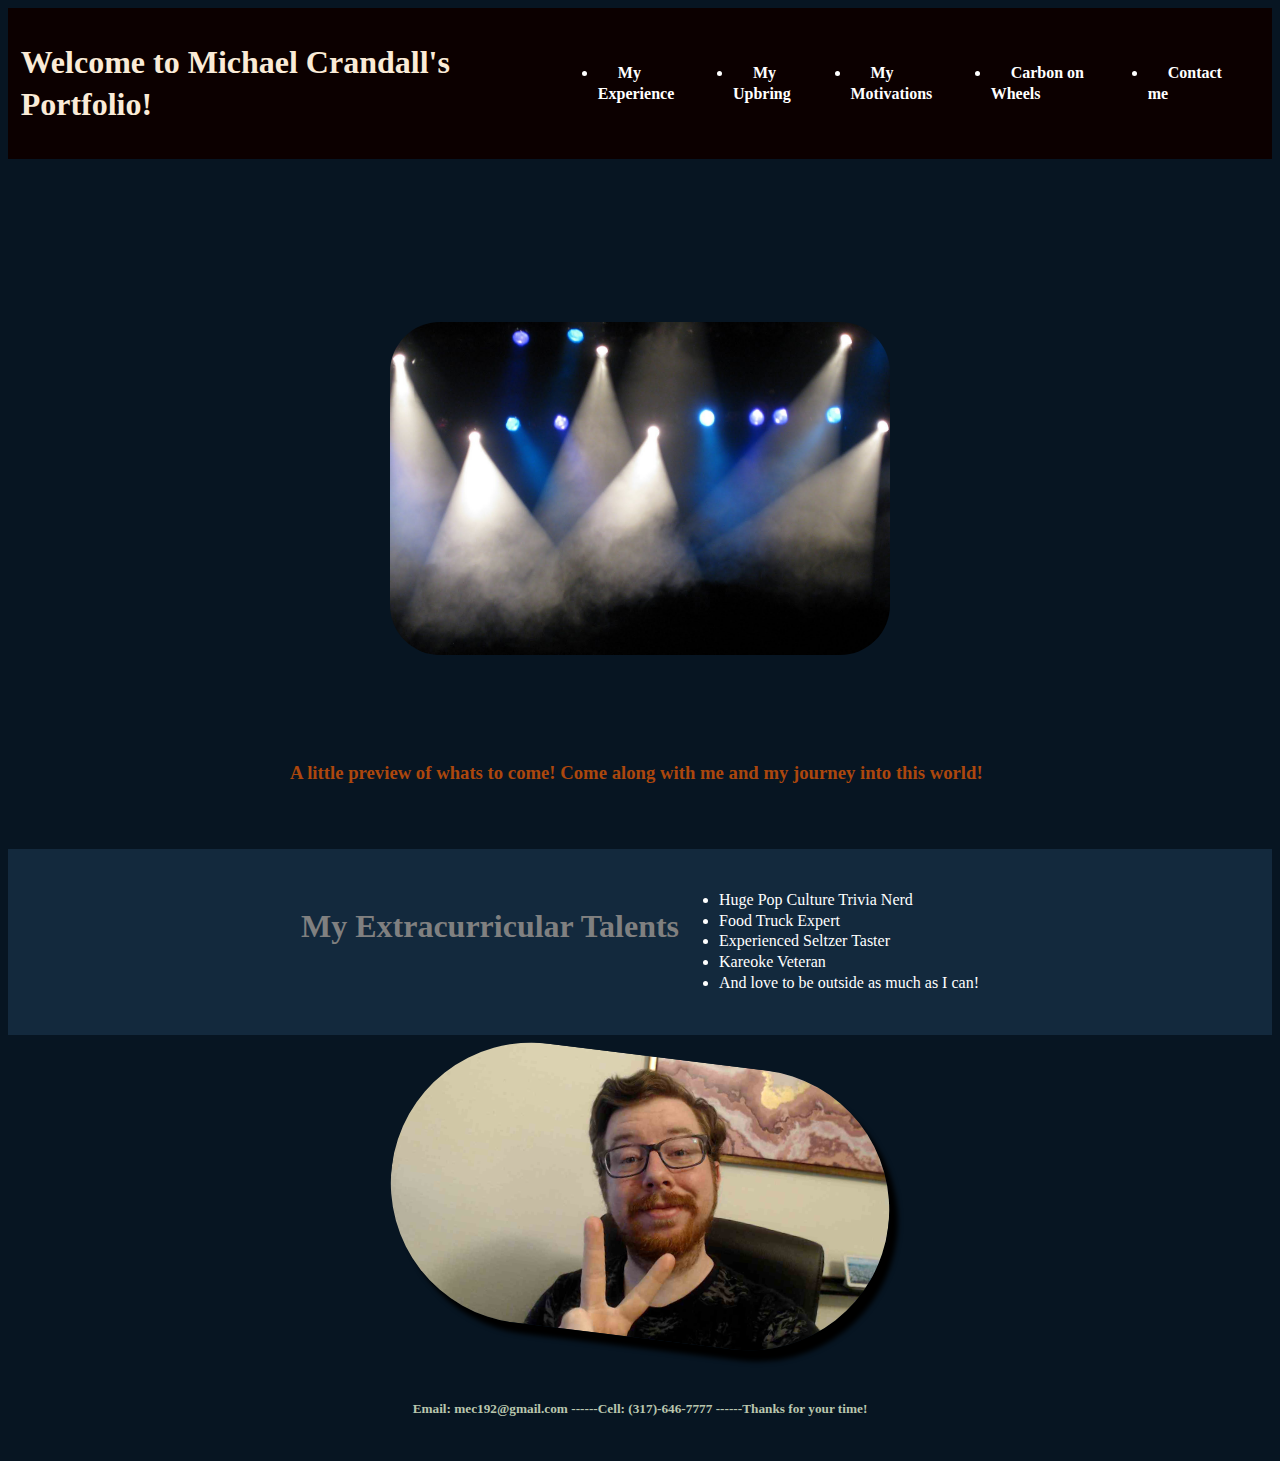
<file: index.html>
<!DOCTYPE html>
<html lang="en">
<head>
    <meta charset="UTF-8">
    <meta http-equiv="X-UA-Compatible" content="IE=edge">
    <meta name="viewport" content="width=device-width, initial-scale=1.0">
    <link rel="stylesheet" href="./assets/css/style.css"/>
    <title>Michael Crandall's Portfolio</title>
</head>
<body>
    <header>
        <h1> Welcome to Michael Crandall's Portfolio!</a></h1>
        <nav>
          <ul>
            <li><a href="assets\css\otherPages\index2.html">My Experience</a></li>
            <li><a href="assets/css/otherPages/index3.html">My Upbring</a></li>
            <li><a href="assets/css/otherPages/index4.html">My Motivations</a></li>
            <li><a href="https://capriciouscalzone.github.io/Carbon_Footprint_Project_1/">Carbon on Wheels</a></li>
            <li><a href="assets\css\otherPages\index5.html">Contact me</a></li>
          </ul>
        </nav>
      </header>

      <main>

     
    
      
<h3>      
<figure>
<img class="resize" src="./assets/css/ConcertLights.jpg" alt="Concert Graphic">
        <figcaption class="text-center">
A little preview of whats to come! Come along with me and my journey into this world!
        </figcaption>
      </figure>
</h3>
      </main>

<footer>
    <h3 class="extracurriculars">My Extracurricular Talents</h3>
    <ul>
      <li>Huge Pop Culture Trivia Nerd</li>
      <li>Food Truck Expert</li>
      <li>Experienced Seltzer Taster</li>
      <li>Kareoke Veteran</li>
      <li>And love to be outside as much as I can!</li>
    </ul>
    

</footer>
<div>
<h4>
    <img class="resize2" src="./assets/css/2022-08-25_16-42-02.jpg" alt="picture of my face">
</h4>
</div>

<h5>
    <P>Email: mec192@gmail.com ------ </P>
      <p>  Cell: (317)-646-7777 ------ </p>
       <p>  Thanks for your time!</P>
</h5>

</body>
</html>
</file>
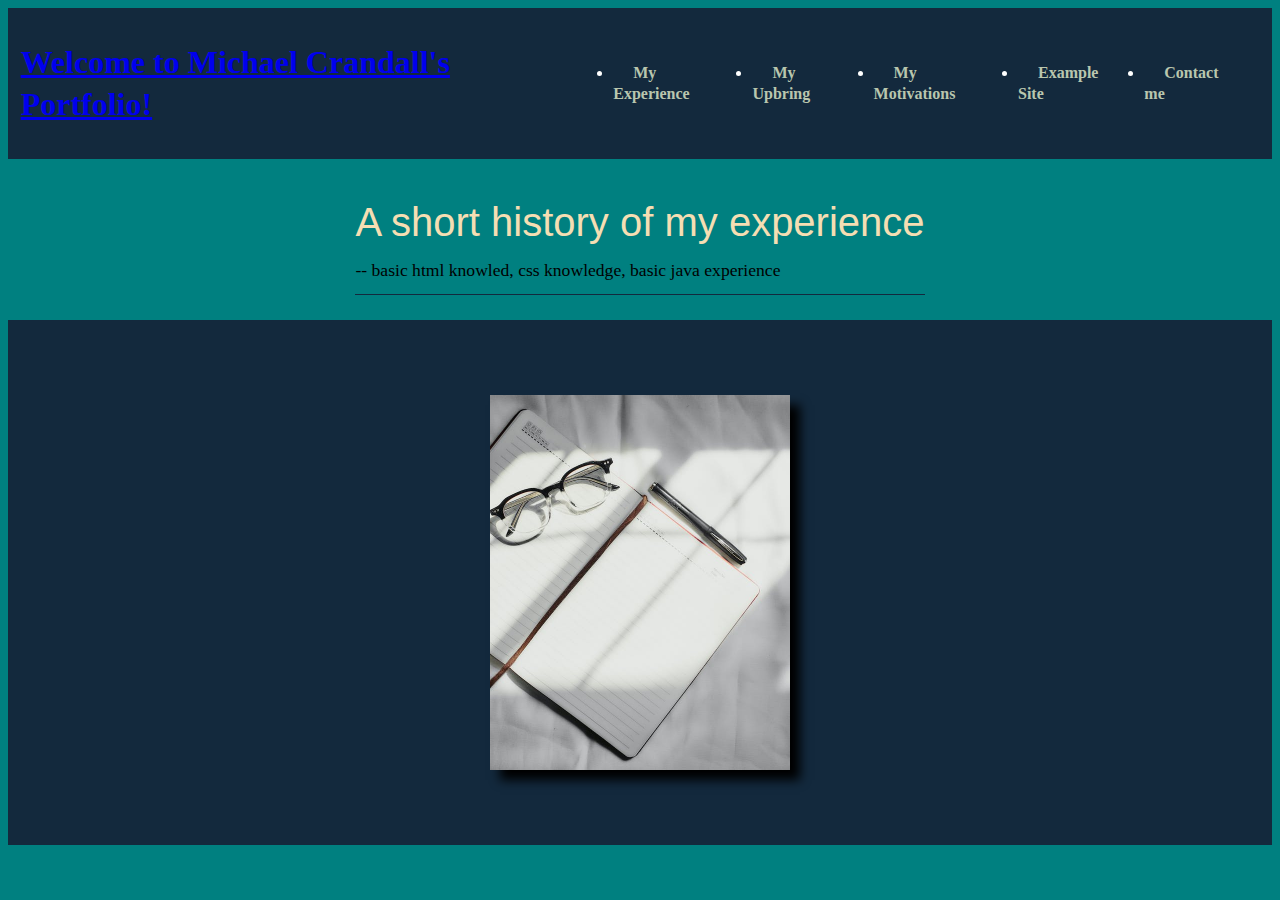
<file: assets/css/otherPages/index2.html>
<!DOCTYPE html>
<html lang="en">
<head>
    <meta charset="UTF-8">
    <meta http-equiv="X-UA-Compatible" content="IE=edge">
    <meta name="viewport" content="width=device-width, initial-scale=1.0">
    <link rel="stylesheet" href="./css/style2.css" />
    <title>My Experience</title>
</head>
<body>
    <header>
        <h1><a href="/HomeworkPortfolioProject/index.html"> Welcome to Michael Crandall's Portfolio!</a></h1>
        <nav>
          <ul>
            <li><a href="./index2.html">My Experience</a></li>
            <li><a href="./index3.html">My Upbring</a></li>
            <li><a href="./index4.html">My Motivations</a></li>
            <li><a href="https://capriciouscalzone.github.io/Homework/">Example Site</a></li>
            <li><a href="./index5.html">Contact me</a></li>
          </ul>
        </nav>
      </header>

      <main>
        <section>
          <article>
            <h2>A short history of my experience</h2>
            <div>
              <p>
                -- basic html knowled, css knowledge, basic java experience 
              </p>
            </div>
          </article>
        </section>
      </main>

    
</body>

<footer>
  <img class="resize3" src="./assets2/NotebookPhoto.jpeg" alt="Picture of Notebook">

</figure>
  
</footer>
</html>
</file>
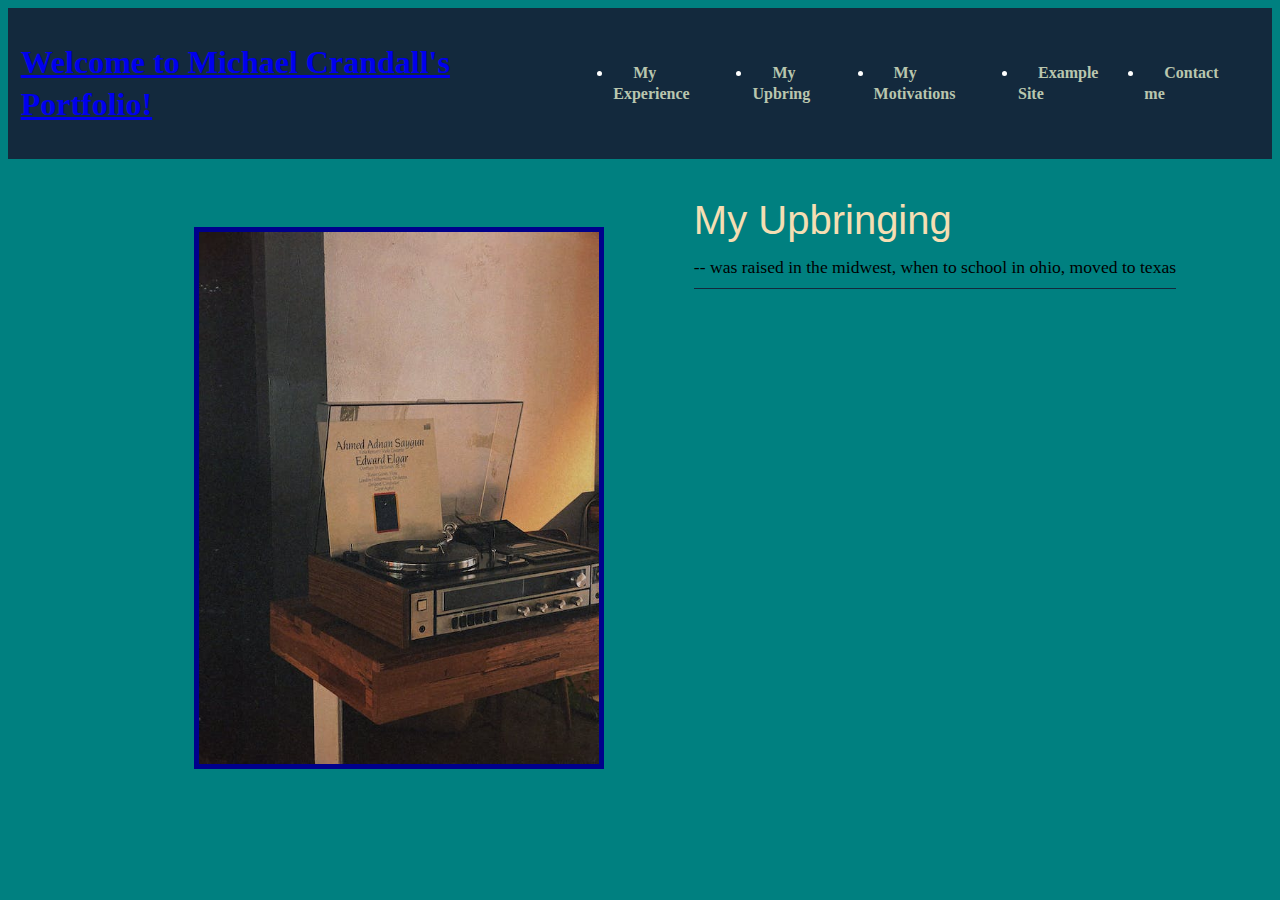
<file: assets/css/otherPages/index3.html>
<!DOCTYPE html>
<html lang="en">
<head>
    <meta charset="UTF-8">
    <meta http-equiv="X-UA-Compatible" content="IE=edge">
    <meta name="viewport" content="width=device-width, initial-scale=1.0">
    <link rel="stylesheet" href="./css/style2.css" />
    <title>My Experience</title>
</head>
<body>
    <header>
        <h1><a href="/HomeworkPortfolioProject/index.html"> Welcome to Michael Crandall's Portfolio!</a></h1>
        <nav>
          <ul>
            <li><a href="./index2.html">My Experience</a></li>
            <li><a href="./index3.html">My Upbring</a></li>
            <li><a href="./index4.html">My Motivations</a></li>
            <li><a href="https://capriciouscalzone.github.io/Homework/">Example Site</a></li>
            <li><a href="./index5.html">Contact me</a></li>
          </ul>
        </nav>
      </header>

      <main>
        <figure>
            <figure>
                <img class="resize2" src="./assets2/RecordPhoto.jpeg" alt="Picture of Record Player">
                      </figure>
        </figure>
        <section>
          <article>
            <h2>My Upbringing </h2>
            <div>
              <p>
                -- was raised in the midwest, when to school in ohio, moved to texas
              </p>
            </div>
          </article>
        </section>
      </main>

    
</body>
</html>
</file>
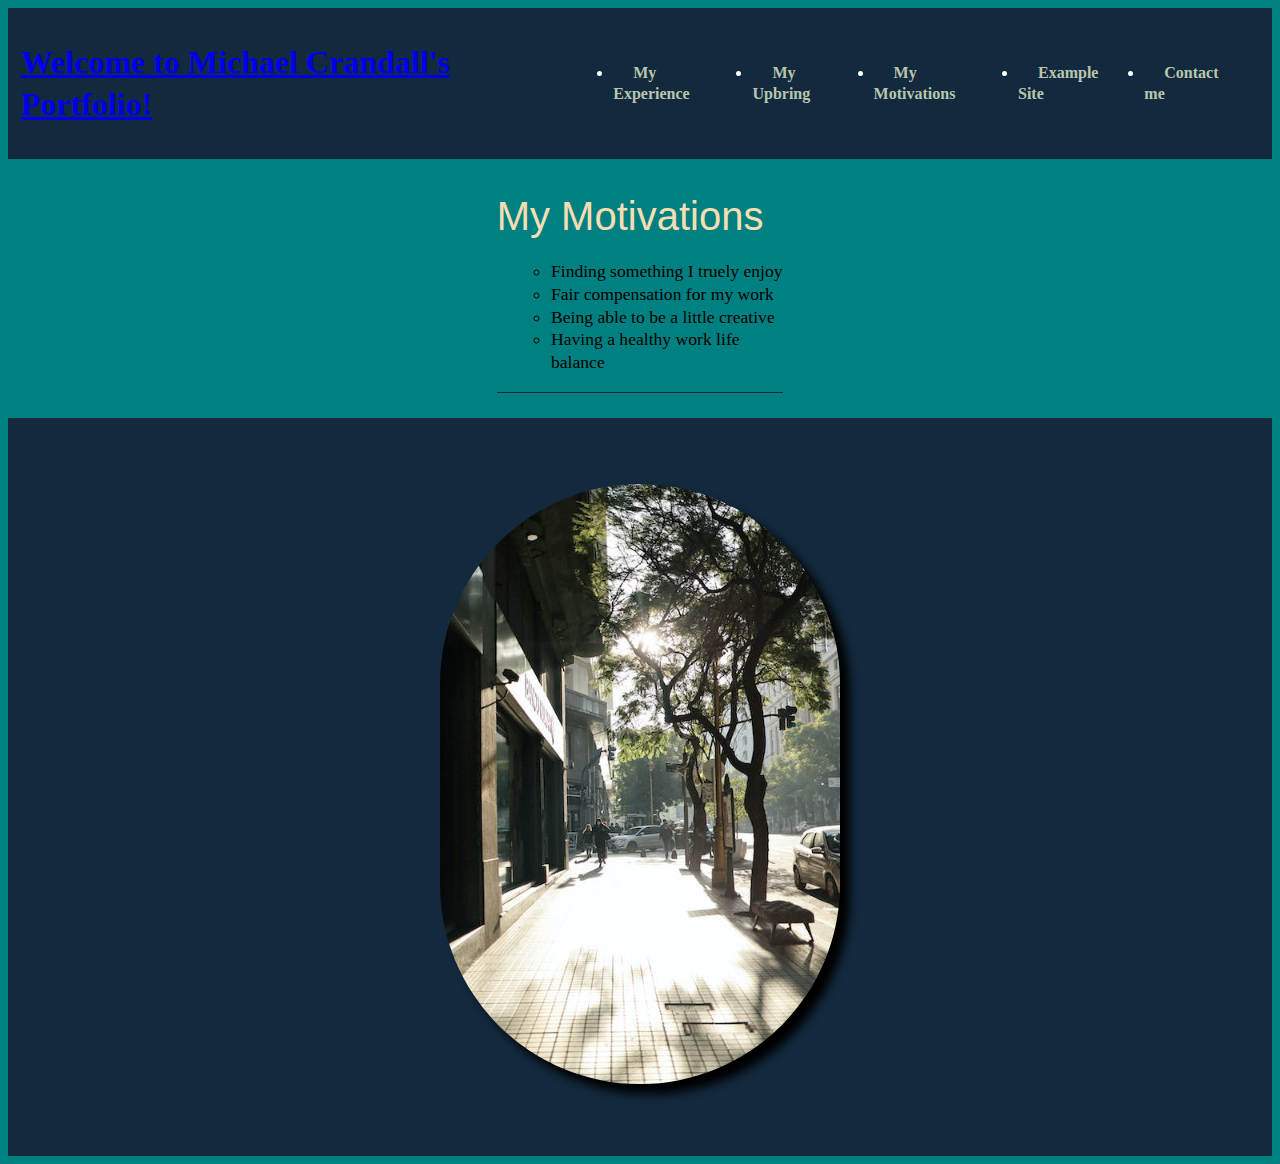
<file: assets/css/otherPages/index4.html>
<!DOCTYPE html>
<html lang="en">
<head>
    <meta charset="UTF-8">
    <meta http-equiv="X-UA-Compatible" content="IE=edge">
    <meta name="viewport" content="width=device-width, initial-scale=1.0">
    <link rel="stylesheet" href="./css/style2.css" />
    <title>My Experience</title>
</head>
<body>
    <header>
        <h1><a href="/HomeworkPortfolioProject/index.html"> Welcome to Michael Crandall's Portfolio!</a></h1>
        <nav>
          <ul>
            <li><a href="./index2.html">My Experience</a></li>
            <li><a href="./index3.html">My Upbring</a></li>
            <li><a href="./index4.html">My Motivations</a></li>
            <li><a href="https://capriciouscalzone.github.io/Homework/">Example Site</a></li>
            <li><a href="./index5.html">Contact me</a></li>
          </ul>
        </nav>
      </header>

      <main>
        <section>
          <article>
            <h2>My Motivations </h2>
            <div>
              <p>
                <ul>
                    <li>Finding something I truely enjoy</li>
                    <li>Fair compensation for my work</li>
                    <li>Being able to be a little creative</li>
                    <li>Having a healthy work life balance </li>
                </ul>
              </p>
            </div>
          </article>
        </section>
      </main>

    
</body>
<footer>
    <figure>
        <img class="resize" src="./assets2/SunnyStreetPhoto.jpeg" alt="Picture of Sunny Sidewalk in City">
                
              </figure>

</footer>
</html>
</file>
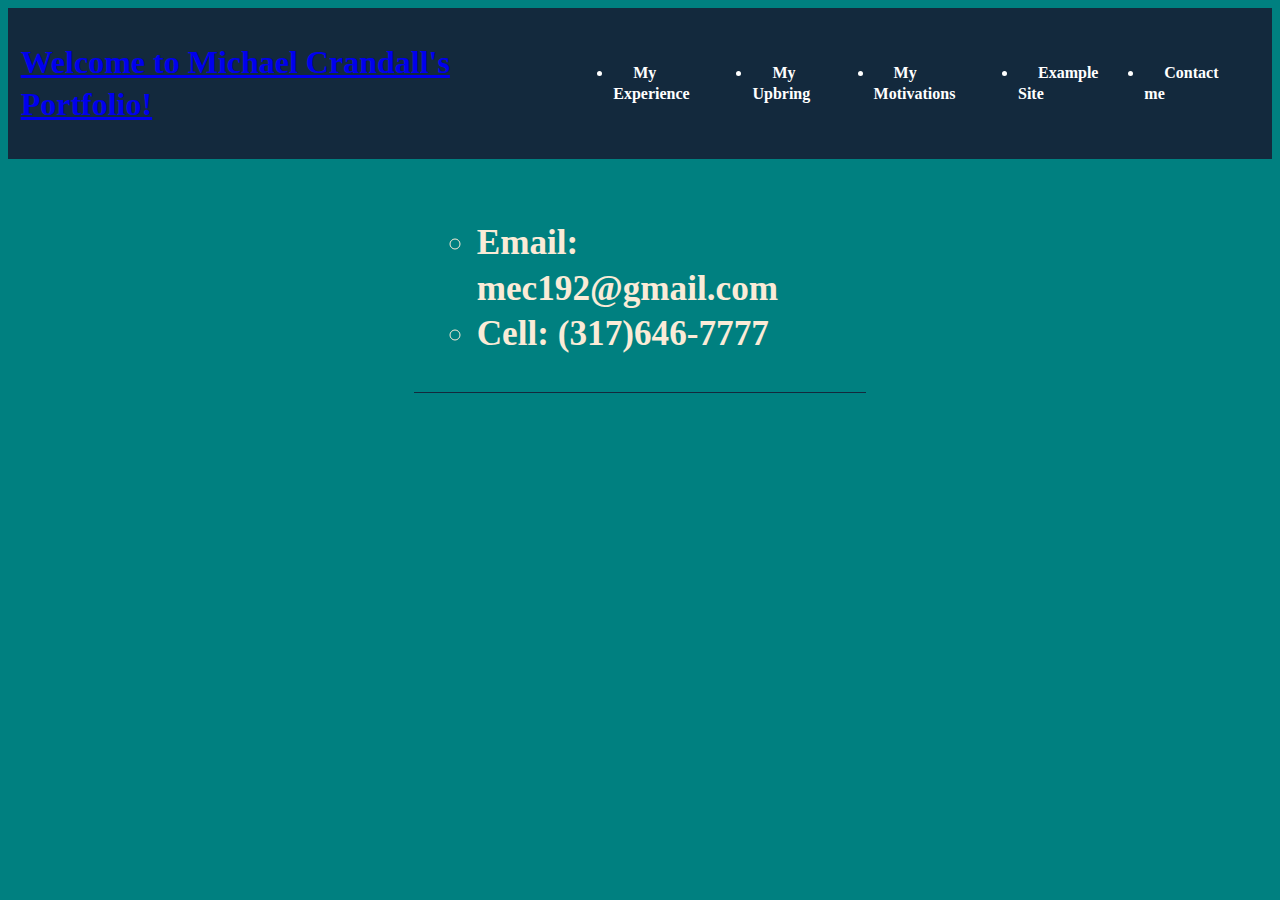
<file: assets/css/otherPages/index5.html>
<!DOCTYPE html>
<html lang="en">
<head>
    <meta charset="UTF-8">
    <meta http-equiv="X-UA-Compatible" content="IE=edge">
    <meta name="viewport" content="width=device-width, initial-scale=1.0">
    <link rel="stylesheet" href="./css/style3.css" />
    <title>My Experience</title>
</head>
<body>
    <header>
        <h1><a href="/HomeworkPortfolioProject/index.html"> Welcome to Michael Crandall's Portfolio!</a></h1>
        <nav>
          <ul>
            <li><a href="./index2.html">My Experience</a></li>
            <li><a href="./index3.html">My Upbring</a></li>
            <li><a href="./index4.html">My Motivations</a></li>
            <li><a href="https://capriciouscalzone.github.io/Homework/">Example Site</a></li>
            <li><a href="./index5.html">Contact me</a></li>
          </ul>
        </nav>
      </header>

      <main>
        <section>
          <article>
            <h2><ul>
                <li>Email: mec192@gmail.com</li>
                <li>Cell: (317)646-7777</li>
            </ul> </h2>
            <div>
        
            </div>
          </article>
        </section>
      </main>

    
</body>
</html>
</file>
<file: assets/css/style.css>
body {
    display: flex;
    flex-direction: column;
    line-height: 1.3;
    background-color: #071522;
  }
  
  header {
    display: flex;
    justify-content: space-between;
    align-items: center;
    padding: 1%;
    background-color: rgb(12, 0, 0);
    color: rgb(255, 255, 255);
  }
  
  h1 {
    font-size: 200%;
    font-style: normal;
    color: antiquewhite;
    text-decoration: none;
    font-weight: bold;
  }
  
  h5 {
color: #b9c6ae;
justify-content: center;
display: flex;
  }

  div {
    display: flex;
    justify-content: center;
  }

  
  nav ul {
    display: flex;
    justify-content: space-between;
    min-width: 300px;
  }
  
  nav a {
    color: #fff;
    font-weight: bold;
    text-decoration: none;
    margin: 20px;
  }
  
  nav a:hover {
    color: rgb(217, 255, 0);
  }
  
  main {
    display: flex;
    flex: 1 1 0;
    max-width: 96%;
    margin: 2% auto;
  }
  
  article {
    border-bottom: 1px solid #13293d;
  }
  
  article p {
    margin: 2% 0;
    font-size: 110%;
  }
  
  article ul {
    margin-left: 5%;
    font-size: 110%;
    list-style: circle;
  }
  
  footer {
    display: flex;
    justify-content: center;
    padding: 2%;
    background-color: #13293d;
    color: #fff;
  }

  .resize {
    width: 500px;
    height: auto;
    margin: 100px;
    border-radius: 50px;
    
  }

  .resize2 {
    width: 500px;
    height: auto;
    border-radius: 200px;
    box-shadow: 10px 10px 5px black;
    transform: rotate(7deg);

    
  }

  .text-center {
    justify-content: center;
    color: rgb(172, 71, 13);
  }

  .extracurriculars {
    text-align: center;
    color: gray;
font-family:Cambria, Cochin, Georgia, Times, 'Times New Roman', serif;
font-size: 200%;
  }

  
  
  
  @media screen and (max-width: 768px) {
    header {
      flex-direction: column;
    }
  
    main {
      max-width: 1200px;
    }
  }
</file>
<file: assets/css/otherPages/css/style2.css>
body {
    display: flex;
    flex-direction: column;
    line-height: 1.3;
    background-color: teal;
  }
  
  header {
    display: flex;
    justify-content: space-between;
    align-items: center;
    padding: 1%;
    background-color: #13293d;
    color: #fff;
  }
  
  h1 {
    font-size: 200%;
  }
  
  h2 {
    margin: 2% 0;
    font-size: 250%;
    font-family: Impact, Haettenschweiler, 'Arial Narrow Bold', sans-serif;
    color: wheat;
    font-weight: lighter;
  }
  
  nav ul {
    display: flex;
    justify-content: space-between;
    min-width: 300px;
  }
  
  nav a {
    color: #b9c6ae;
    font-weight: bold;
    text-decoration: none;
    margin: 20px;
  }
  
  nav a:hover {
    color: rgb(217, 255, 0);
  }
  
  main {
    display: flex;
    flex: 1 1 0;
    max-width: 96%;
    margin: 2% auto;
    
  }
  
  article {
    border-bottom: 1px solid #13293d;
  }
  
  article p {
    margin: 2% 0;
    font-size: 110%;
  }
  
  article ul {
    margin-left: 5%;
    font-size: 110%;
    list-style: circle;
  }
  
  footer {
    display: flex;
    justify-content: center;
    padding: 2%;
    background-color: #13293d;
    color: #fff;
  }
  .resize {
    width: 400px;
    height: auto;
    margin: 25px;
    border-radius: 300px;
    box-shadow: 10px 10px 10px black;
    
  }

  .resize2 {
    width: 400px;
    height: auto;
    margin: 10px;
    border: 5px solid darkblue;
    
  }

  .resize3 {
    width: 300px;
    height: auto;
    margin: 50px;
    box-shadow: 10px 10px 10px black;
  }
  @media screen and (max-width: 768px) {
    header {
      flex-direction: column;
    }
  
    main {
      max-width: 1200px;
    }
  }
</file>
<file: assets/css/otherPages/css/style3.css>
body {
    display: flex;
    flex-direction: column;
    line-height: 1.3;
    background-color: teal;
  }
  
  header {
    display: flex;
    justify-content: space-between;
    align-items: center;
    padding: 1%;
    background-color: #13293d;
    color: #fff;
  }
  
  h2 {
    font-size: 200%;
    font-style: normal;
    color: antiquewhite;
    text-decoration: none;
    font-weight: bold;
  }
  
  h5 {
color: #b9c6ae;
justify-content: center;
display: flex;
  }

  div {
    display: flex;
    justify-content: center;
  }

  
  nav ul {
    display: flex;
    justify-content: space-between;
    min-width: 300px;
  }
  
  nav a {
    color: #fff;
    font-weight: bold;
    text-decoration: none;
    margin: 20px;
  }
  
  nav a:hover {
    color: rgb(217, 255, 0);
  }
  
  main {
    display: flex;
    flex: 1 1 0;
    max-width: 96%;
    margin: 2% auto;
  }
  
  article {
    border-bottom: 1px solid #13293d;
  }
  
  article p {
    margin: 2% 0;
    font-size: 110%;
  }
  
  article ul {
    margin-left: 5%;
    font-size: 110%;
    list-style: circle;
  }
  
  footer {
    display: flex;
    justify-content: center;
    padding: 2%;
    background-color: #13293d;
    color: #fff;
  }

  .resize {
    width: 500px;
    height: auto;
    margin: 100px;
    border-radius: 50px;
    
  }

  .resize2 {
    width: 500px;
    height: auto;
    border-radius: 200px;
    box-shadow: 10px 10px 5px black;
    transform: rotate(7deg);

    
  }

  .text-center {
    justify-content: center;
    color: rgb(172, 71, 13);
  }

  .extracurriculars {
    text-align: center;
    color: gray;
font-family:Cambria, Cochin, Georgia, Times, 'Times New Roman', serif;
font-size: 200%;
  }

  
  
  
  @media screen and (max-width: 768px) {
    header {
      flex-direction: column;
    }
  
    main {
      max-width: 1200px;
    }
  }
</file>
